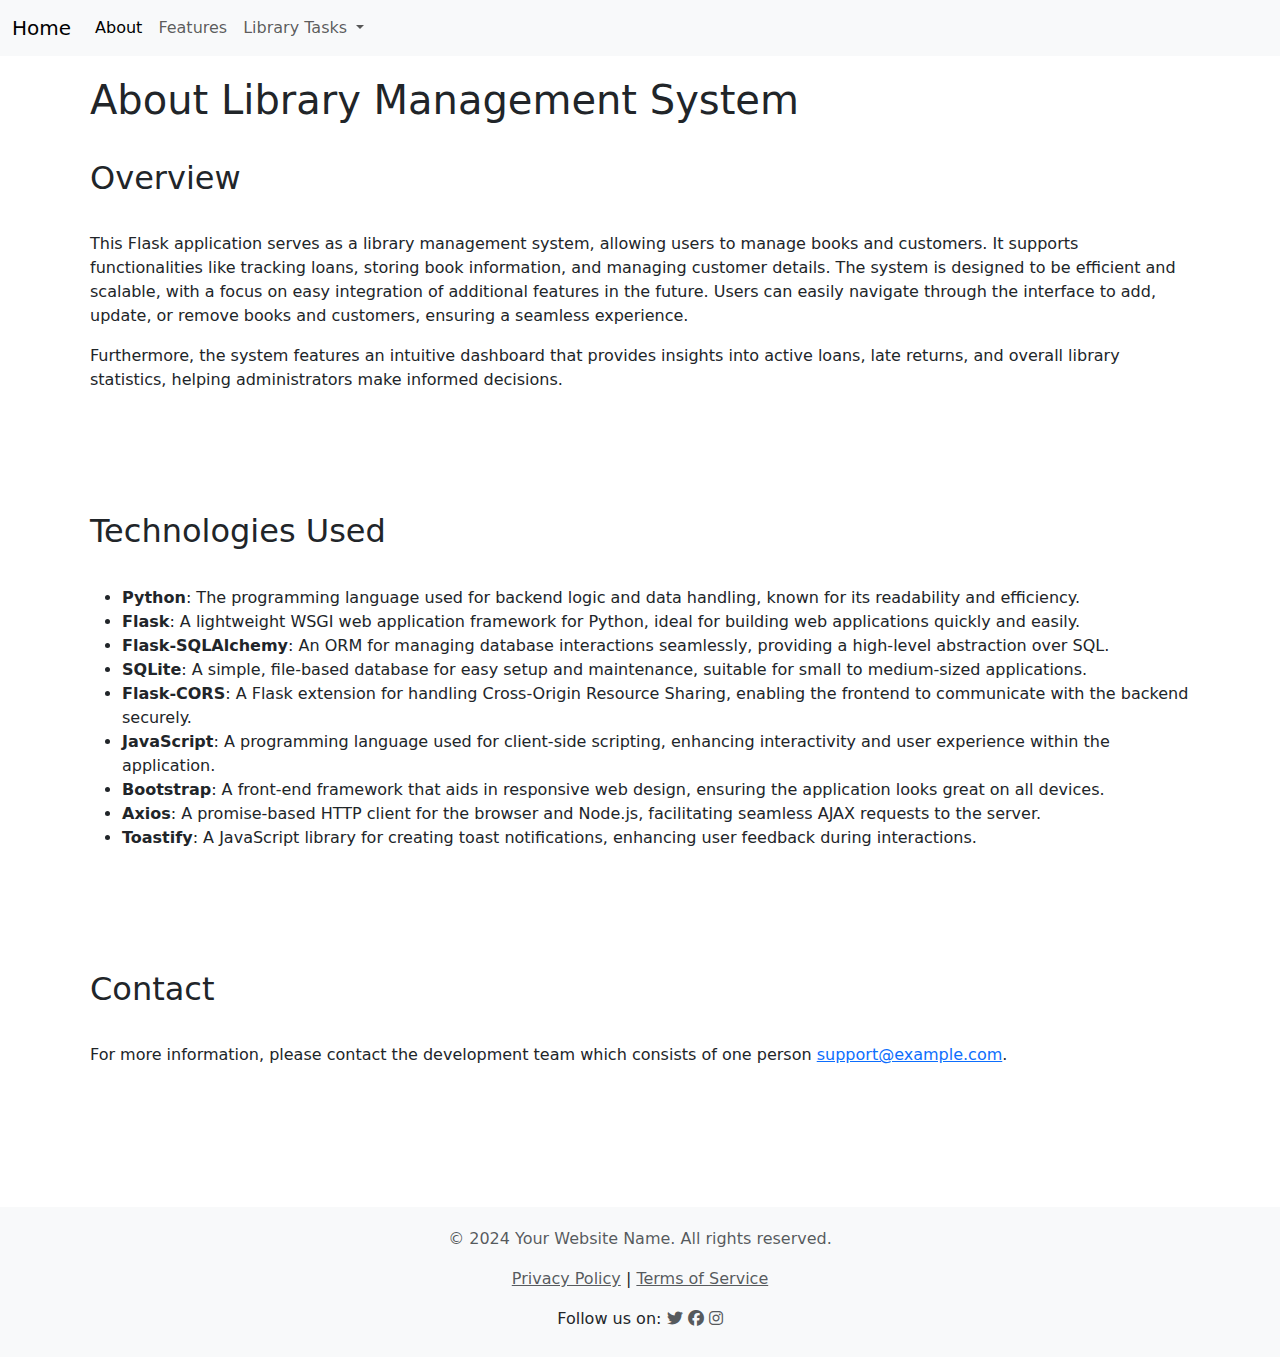
<file: About.html>
<!DOCTYPE html>
<html lang="en">

<head>
    <meta charset="UTF-8">
    <meta name="viewport" content="width=device-width, initial-scale=1.0">
    <title>About - Library Management System</title>
    <link href="https://cdn.jsdelivr.net/npm/bootstrap@5.3.3/dist/css/bootstrap.min.css" rel="stylesheet">
    <link rel="stylesheet" href="https://cdnjs.cloudflare.com/ajax/libs/font-awesome/6.1.1/css/all.min.css">
    <link rel="stylesheet" href="style.css">
</head>

<body>
    <nav class="navbar navbar-expand-lg bg-body-tertiary">
        <div class="container-fluid">
            <a class="navbar-brand" href="index.html">Home</a>
            <button class="navbar-toggler" type="button" data-bs-toggle="collapse" data-bs-target="#navbarNavDropdown"
                aria-controls="navbarNavDropdown" aria-expanded="false" aria-label="Toggle navigation">
                <span class="navbar-toggler-icon"></span>
            </button>
            <div class="collapse navbar-collapse" id="navbarNavDropdown">
                <ul class="navbar-nav">
                    <li class="nav-item">
                        <a class="nav-link active" aria-current="page" href="About.html">About</a>
                    </li>
                    <li class="nav-item">
                        <a class="nav-link" href="Features.html">Features</a>
                    </li>
                    <li class="nav-item dropdown">
                        <a class="nav-link dropdown-toggle" href="#" role="button" data-bs-toggle="dropdown"
                            aria-expanded="false">
                            Library Tasks
                        </a>
                        <ul class="dropdown-menu">
                            <li><a class="dropdown-item" href="Add Customer Add Book.html">Add</a></li>
                            <li><a class="dropdown-item" href="loand.html">Loans</a></li>
                            <li><a class="dropdown-item" href="Remove.html">Remove</a></li>
                        </ul>
                    </li>
                </ul>
            </div>
        </div>
    </nav>

    <div id="wrap">
        <div id="main" class="container">
            <h1>About Library Management System</h1>

            <section>
                <h2>Overview</h2>
                <p>This Flask application serves as a library management system, allowing users to manage books and
                    customers. It supports functionalities like tracking loans, storing book information, and managing
                    customer details. The system is designed to be efficient and scalable, with a focus on easy
                    integration of additional features in the future. Users can easily navigate through the interface to
                    add, update, or remove books and customers, ensuring a seamless experience.</p>
                <p>Furthermore, the system features an intuitive dashboard that provides insights into active loans,
                    late returns, and overall library statistics, helping administrators make informed decisions.</p>
            </section>


            <section>
                <h2>Technologies Used</h2>
                <ul>
                    <li><strong>Python</strong>: The programming language used for backend logic and data handling, known for its readability and efficiency.</li>
                    <li><strong>Flask</strong>: A lightweight WSGI web application framework for Python, ideal for building web applications quickly and easily.</li>
                    <li><strong>Flask-SQLAlchemy</strong>: An ORM for managing database interactions seamlessly, providing a high-level abstraction over SQL.</li>
                    <li><strong>SQLite</strong>: A simple, file-based database for easy setup and maintenance, suitable for small to medium-sized applications.</li>
                    <li><strong>Flask-CORS</strong>: A Flask extension for handling Cross-Origin Resource Sharing, enabling the frontend to communicate with the backend securely.</li>
                    <li><strong>JavaScript</strong>: A programming language used for client-side scripting, enhancing interactivity and user experience within the application.</li>
                    <li><strong>Bootstrap</strong>: A front-end framework that aids in responsive web design, ensuring the application looks great on all devices.</li>
                    <li><strong>Axios</strong>: A promise-based HTTP client for the browser and Node.js, facilitating seamless AJAX requests to the server.</li>
                    <li><strong>Toastify</strong>: A JavaScript library for creating toast notifications, enhancing user feedback during interactions.</li>
                </ul>
            </section>


            <section>
                <h2>Contact</h2>
                <p>For more information, please contact the development team which consists of one person <a
                        href="mailto:support@example.com">support@example.com</a>.</p>
            </section>
        </div>
    </div>

    <footer class="footer">
        <div class="container">
            <p class="text-muted">© 2024 Your Website Name. All rights reserved.</p>
            <p>
                <a href="#" class="text-muted">Privacy Policy</a> |
                <a href="#" class="text-muted">Terms of Service</a>
            </p>
            <p>
                Follow us on:
                <a href="https://twitter.com/" class="text-muted"><i class="fab fa-twitter"></i></a>
                <a href="https://facebook.com/" class="text-muted"><i class="fab fa-facebook"></i></a>
                <a href="https://instagram.com/" class="text-muted"><i class="fab fa-instagram"></i></a>
            </p>
        </div>
    </footer>

    <script src="https://cdn.jsdelivr.net/npm/bootstrap@5.3.3/dist/js/bootstrap.bundle.min.js"></script>
</body>

</html>
</file>
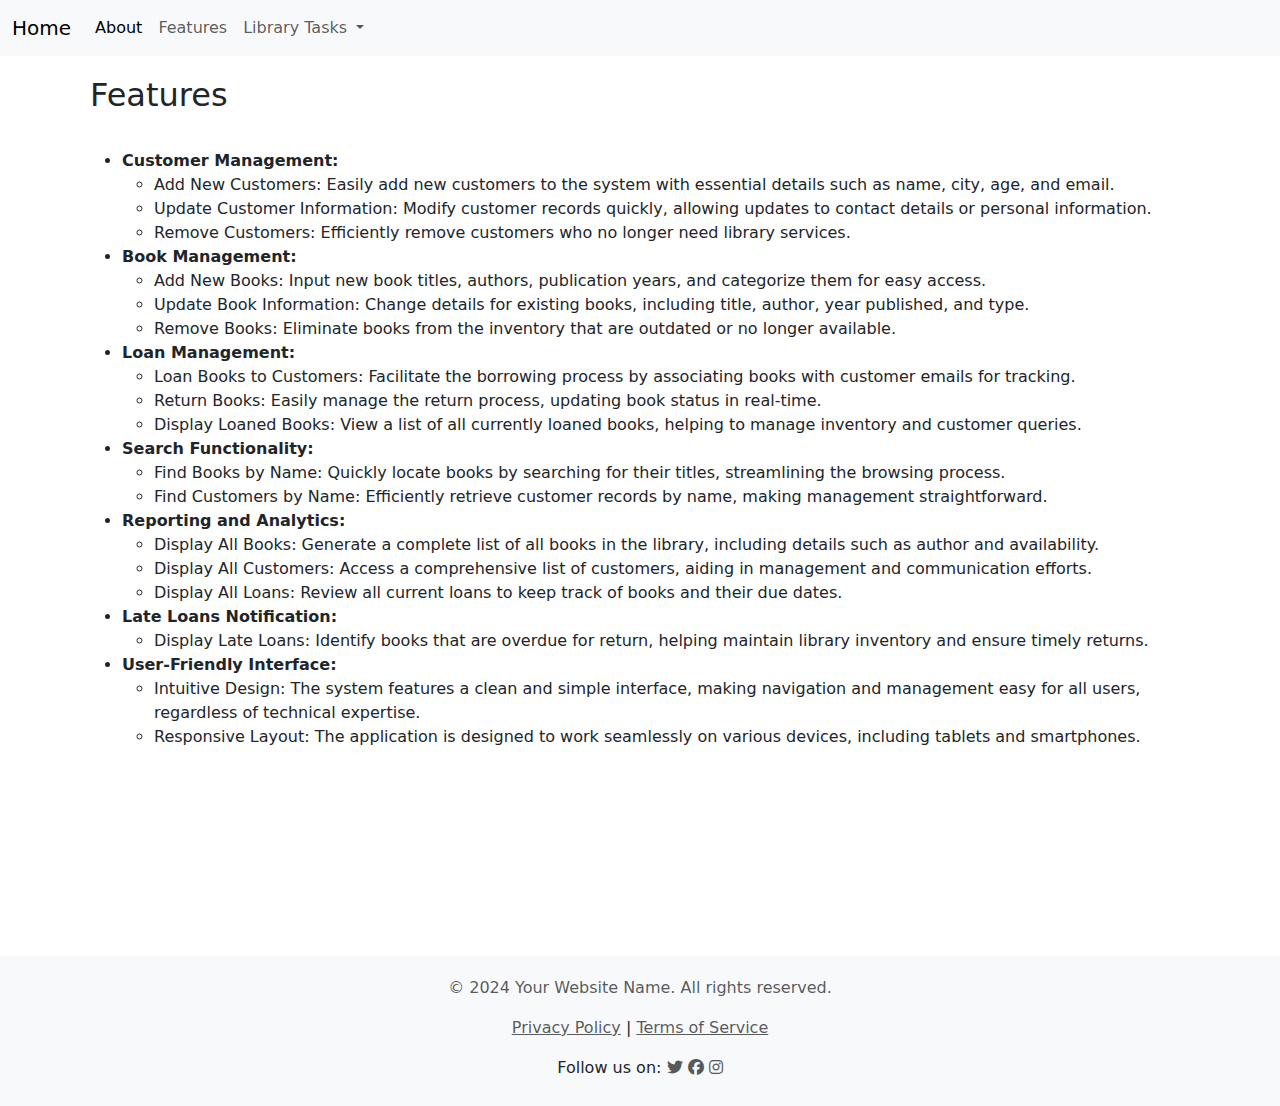
<file: Features.html>
<!DOCTYPE html>
<html lang="en">

<head>
    <meta charset="UTF-8">
    <meta name="viewport" content="width=device-width, initial-scale=1.0">
    <title>Features - Library Management System</title>
    <link href="https://cdn.jsdelivr.net/npm/bootstrap@5.3.3/dist/css/bootstrap.min.css" rel="stylesheet">
    <link rel="stylesheet" href="https://cdnjs.cloudflare.com/ajax/libs/font-awesome/6.1.1/css/all.min.css">
    <link rel="stylesheet" href="style.css">
</head>

<body>
    <nav class="navbar navbar-expand-lg bg-body-tertiary">
        <div class="container-fluid">
            <a class="navbar-brand" href="index.html">Home</a>
            <button class="navbar-toggler" type="button" data-bs-toggle="collapse" data-bs-target="#navbarNavDropdown"
                aria-controls="navbarNavDropdown" aria-expanded="false" aria-label="Toggle navigation">
                <span class="navbar-toggler-icon"></span>
            </button>
            <div class="collapse navbar-collapse" id="navbarNavDropdown">
                <ul class="navbar-nav">
                    <li class="nav-item">
                        <a class="nav-link active" aria-current="page" href="About.html">About</a>
                    </li>
                    <li class="nav-item">
                        <a class="nav-link" href="Features.html">Features</a>
                    </li>
                    <li class="nav-item dropdown">
                        <a class="nav-link dropdown-toggle" href="#" role="button" data-bs-toggle="dropdown"
                            aria-expanded="false">
                            Library Tasks
                        </a>
                        <ul class="dropdown-menu">
                            <li><a class="dropdown-item" href="Add Customer Add Book.html">Add</a></li>
                            <li><a class="dropdown-item" href="loand.html">Loans</a></li>
                            <li><a class="dropdown-item" href="Remove.html">Remove</a></li>
                        </ul>
                    </li>
                </ul>
            </div>
        </div>
    </nav>


    <div id="wrap">
        <div id="main" class="container">
                <h2>Features</h2>
                <ul>
                    <li><strong>Customer Management:</strong>
                        <ul>
                            <li>Add New Customers: Easily add new customers to the system with essential details such as
                                name, city, age, and email.</li>
                            <li>Update Customer Information: Modify customer records quickly, allowing updates to
                                contact details or personal information.</li>
                            <li>Remove Customers: Efficiently remove customers who no longer need library services.</li>
                        </ul>
                    </li>
                    <li><strong>Book Management:</strong>
                        <ul>
                            <li>Add New Books: Input new book titles, authors, publication years, and categorize them
                                for easy access.</li>
                            <li>Update Book Information: Change details for existing books, including title, author,
                                year published, and type.</li>
                            <li>Remove Books: Eliminate books from the inventory that are outdated or no longer
                                available.</li>
                        </ul>
                    </li>
                    <li><strong>Loan Management:</strong>
                        <ul>
                            <li>Loan Books to Customers: Facilitate the borrowing process by associating books with
                                customer emails for tracking.</li>
                            <li>Return Books: Easily manage the return process, updating book status in real-time.</li>
                            <li>Display Loaned Books: View a list of all currently loaned books, helping to manage
                                inventory and customer queries.</li>
                        </ul>
                    </li>
                    <li><strong>Search Functionality:</strong>
                        <ul>
                            <li>Find Books by Name: Quickly locate books by searching for their titles, streamlining the
                                browsing process.</li>
                            <li>Find Customers by Name: Efficiently retrieve customer records by name, making management
                                straightforward.</li>
                        </ul>
                    </li>
                    <li><strong>Reporting and Analytics:</strong>
                        <ul>
                            <li>Display All Books: Generate a complete list of all books in the library, including
                                details such as author and availability.</li>
                            <li>Display All Customers: Access a comprehensive list of customers, aiding in management
                                and communication efforts.</li>
                            <li>Display All Loans: Review all current loans to keep track of books and their due dates.
                            </li>
                        </ul>
                    </li>
                    <li><strong>Late Loans Notification:</strong>
                        <ul>
                            <li>Display Late Loans: Identify books that are overdue for return, helping maintain library
                                inventory and ensure timely returns.</li>
                        </ul>
                    </li>
                    <li><strong>User-Friendly Interface:</strong>
                        <ul>
                            <li>Intuitive Design: The system features a clean and simple interface, making navigation
                                and management easy for all users, regardless of technical expertise.</li>
                            <li>Responsive Layout: The application is designed to work seamlessly on various devices,
                                including tablets and smartphones.</li>
                        </ul>
                    </li>
                </ul>
     
        </div>
    </div>



    <footer class="footer">
        <div class="container">
            <p class="text-muted">© 2024 Your Website Name. All rights reserved.</p>
            <p>
                <a href="#" class="text-muted">Privacy Policy</a> |
                <a href="#" class="text-muted">Terms of Service</a>
            </p>
            <p>
                Follow us on:
                <a href="https://twitter.com/" class="text-muted"><i class="fab fa-twitter"></i></a>
                <a href="https://facebook.com/" class="text-muted"><i class="fab fa-facebook"></i></a>
                <a href="https://instagram.com/" class="text-muted"><i class="fab fa-instagram"></i></a>
            </p>
        </div>
    </footer>

    <script src="https://cdn.jsdelivr.net/npm/bootstrap@5.3.3/dist/js/bootstrap.bundle.min.js"></script>
</body>

</html>
</file>
<file: style.css>
html,
body {
    height: 100%;
    margin: 0;
}

#wrap {
    min-height: 100%;
    display: flex;
    flex-direction: column;
}

#main {
    flex: 1;
    padding: 20px;
}

.footer {
    height: 150px;
    background-color: #f8f9fa;
    text-align: center;
    padding: 20px 0;
}

section {
    margin-bottom: 120px;
    /* Increased margin for spacing */
}

h1,
h2 {
    margin-bottom: 35px;
    /* Spacing below headings */
}

/* Collapsible Button Styles */
.collapsible {
    background-color: #007bff;
    /* Blue background */
    color: white;
    /* White text for contrast */
    cursor: pointer;
    padding: 15px;
    /* Increased padding */
    width: 100%;
    /* Full width */
    border: none;
    text-align: left;
    outline: none;
    font-size: 16px;
    /* Larger font size */
    border-radius: 5px;
    /* Rounded corners */
    transition: background-color 0.3s;
    /* Smooth transition */
    margin: 10px 0;
    /* Space between buttons */
}

.collapsible:hover {
    background-color: #0056b3;
    /* Darker blue on hover */
}

/* Content Styles */
.content {
    padding: 15px;
    /* Increased padding for content */
    display: none;
    /* Hidden by default */
    overflow: hidden;
    /* Hide overflow */
    background-color: #e9f7ff;
    /* Light blue background for content */
    border: 1px solid #007bff;
    /* Blue border */
    border-radius: 5px;
    /* Rounded corners */
    margin-top: 10px;
    /* Space between the button and content */
    box-shadow: 0 2px 5px rgba(0, 0, 0, 0.1);
    /* Subtle shadow for depth */
}

/* Input and Button Styles */
input[type="text"],
input[type="number"],
input[type="email"],
select {
    width: calc(100% - 20px);
    /* Full width with padding */
    padding: 10px;
    /* Internal padding */
    margin: 10px 0;
    /* Space between inputs */
    border: 1px solid #007bff;
    /* Blue border */
    border-radius: 5px;
    /* Rounded corners */
    box-shadow: inset 0 1px 3px rgba(0, 0, 0, 0.1);
    /* Inner shadow */
}

/* Button Styles */
button {
    background-color: #007bff;
    /* Blue background */
    color: white;
    /* White text */
    padding: 10px 15px;
    /* Internal padding */
    border: none;
    /* Remove default border */
    border-radius: 5px;
    /* Rounded corners */
    cursor: pointer;
    /* Pointer cursor */
    transition: background-color 0.3s;
    /* Smooth transition */
}

button:hover {
    background-color: #0056b3;
    /* Darker blue on hover */
}

/* Display Area for Books and Customers */
#booksDisplay,
#customersDisplay,
#foundBooksDisplay,
#foundCustomersDisplay {
    margin-top: 10px;
    /* Space above the display area */
    padding: 10px;
    /* Internal padding */
    background-color: #f0f8ff;
    /* Very light blue background */
    border-radius: 5px;
    /* Rounded corners */
    border: 1px solid #ccc;
    /* Light border */
}
</file>
